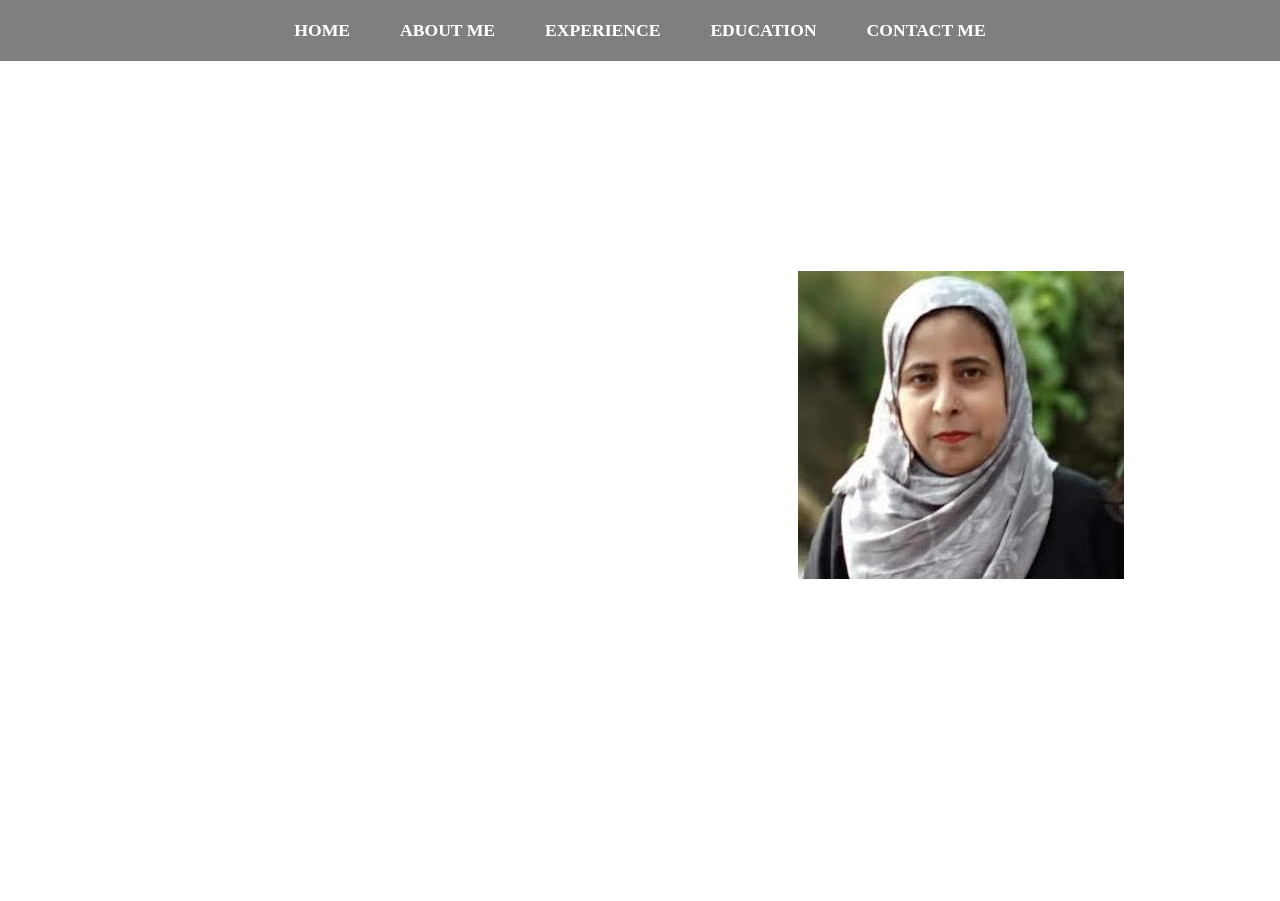
<file: index.html>
<!DOCTYPE html>
<html lang="en">
<head>
    <meta charset="UTF-8">
    <meta http-equiv="X-UA-Compatible" content="IE=edge">
    <meta name="viewport" content="width=device-width, initial-scale=1.0">
    <title>Portfolio | Shadan Shamshad</title>

    <link rel="stylesheet" href="shad.css">
</head>
<body>
    <nav class="navbar">
            <ul>
                <li><a href="#">HOME</a></li>
                <li><a href="aboutme.html">ABOUT ME</a></li>
                <li><a href="experience.html">EXPERIENCE</a></li>
                <li><a href="education.html">EDUCATION</a></li>
                <li><a href="contactme.html">CONTACT ME</a></li>
                
                
            </ul>
    </nav>
    <section id="home">
        <div class="main">
            <img src="shad1.jpg" alt="">
            <h1 class="heading"> I am <br> Shadan Shamshad</h1>
        </div>
    </section>
   
  
   
    

    <!--https://source.unsplash.com/user/erondu/1600x9008-->

    <!--https://cdn.vectorstock.com/i/preview-1x/54/85/creative-initial-ss-letter-s-s-logo-design-vector-28235485.webp-->
</body>
</file>
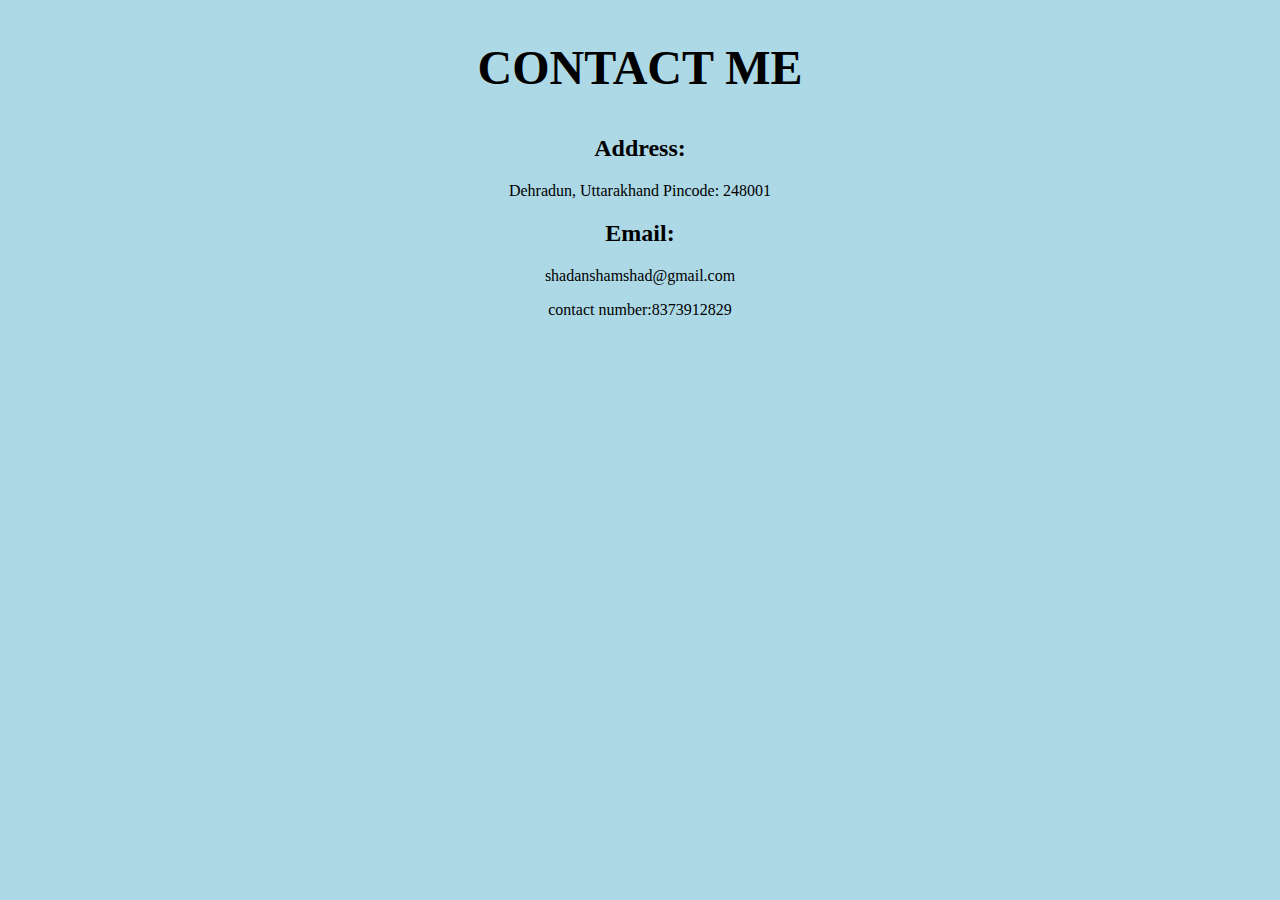
<file: contactme.html>
<!DOCTYPE html>
<html lang="en">
<head>

   
    <meta charset="UTF-8">
    <meta http-equiv="X-UA-Compatible" content="IE=edge">
    <meta name="viewport" content="width=device-width, initial-scale=1.0">
    <title>About Me | Shadan Shamshad</title>
   </head>
   <style>
   

.heading{
    font-family: century;
    font-size: 3rem;
    text-align: center;
    margin: 40px 0px;
}
   </style>
   <body bgcolor="lightblue">
    
    <section id="about">
     <center> 
        <h1 class="heading">CONTACT ME</h1>
        <div>
          <h2> Address:</h2> 
            <p>
                Dehradun, Uttarakhand 
                Pincode: 248001
            </p>

            <h2>Email:</h2>
            <p>
                shadanshamshad@gmail.com
            </p>
             <p>contact number:8373912829</p> 
            </center>
        </div>
    </section>
    
   </body>
</file>
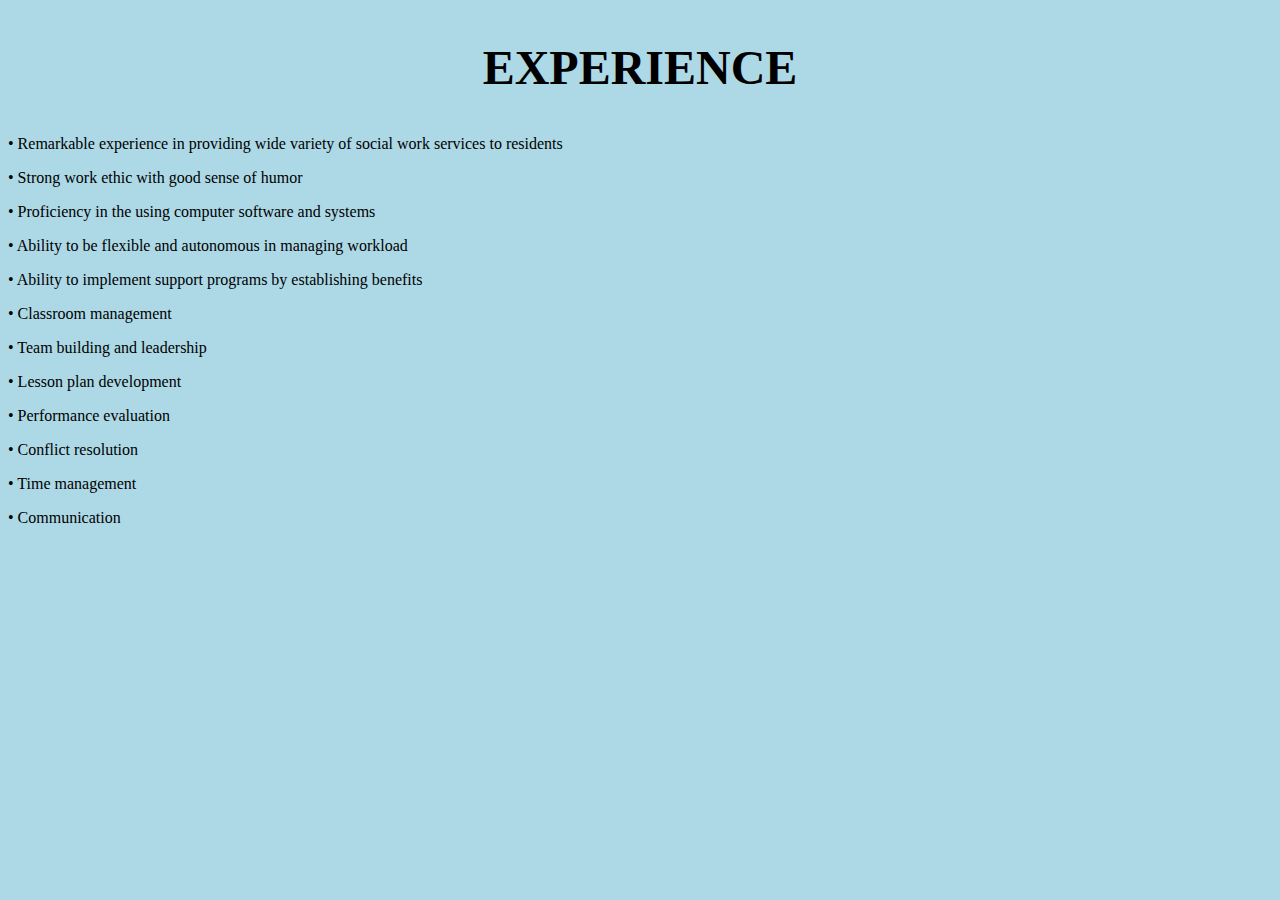
<file: experience.html>
<!DOCTYPE html>
<html lang="en">
<head>

   
    <meta charset="UTF-8">
    <meta http-equiv="X-UA-Compatible" content="IE=edge">
    <meta name="viewport" content="width=device-width, initial-scale=1.0">
    <title>About Me | Shadan Shamshad</title>
   </head>
   <style>
   

.heading{
    font-family: century;
    font-size: 3rem;
    text-align: center;
    margin: 40px 0px;
}
   </style>
   <body bgcolor="lightblue">
    
    <section id="about">
      
        <h1 class="heading">EXPERIENCE</h1>
        <div>
         
                            
        <p> •	Remarkable experience in providing wide variety of social work services to residents </p>
        <p> •	Strong work ethic with good sense of humor</p>
        <p> •	Proficiency in the using computer software and systems</p>
        <p> •	Ability to be flexible and autonomous in managing workload</p>
<p>•	Ability to implement support programs by establishing benefits</p>
<p>•	Classroom management</p>
<p>•	Team building and leadership</p>
<p>•	Lesson plan development</p>
<p>•	Performance evaluation</p>
<p>•	Conflict resolution</p>
<p>•	Time management</p>
<p>•	Communication</p>

           

           
            
        </div>
    </section>
    
   </body>
</file>
<file: shad.css>
*{
    margin: 0;
    padding: 0;
    box-sizing: border-box;
}
/* Navbar */
.navbar{
    display: flex;
    justify-content: center;
    align-items: center;
    background-color: rgba(0,0, 0, 0.5);
    position: sticky;
    top: 0;
}

.navbar ul{
    display: flex;
    list-style: none;
    margin: 20px 0px;
}

.navbar ul li{
    font-family: century;
    font-size: 1.1rem;
    font-weight: bold;
}

.navbar ul li a{
    text-decoration: none;
    color: white;
    padding: 8px 25px;
    transition: all .5s ease;
}

.navbar ul li a:hover{
    background-color: white;
    color: black;
    box-shadow: 0 0 10px white;
}


/* Home section */
#home{
    display: flex;
    flex-direction: column;
   background-image:url('https://cdn.wallpapersafari.com/65/6/cKPny1.png');
    height: 840px;
    justify-content: center;
    align-items: center;
    color: white;
}

#home::before{
    content: "";
    position: absolute;
    top: 0;
    right: 0;
    height: 900px;
    width: 100%;
    z-index: -1;
    opacity: .8;
}

.main{
    display: flex;
    flex-direction: column;
    border: 1px solid white;
    align-items: center;
    position: absolute;
    top: 30%;
    right: 10%;
}

.heading{
    font-family: century;
    font-size: 3rem;
    text-align: center;
    margin: 40px 0px;

}
</file>
